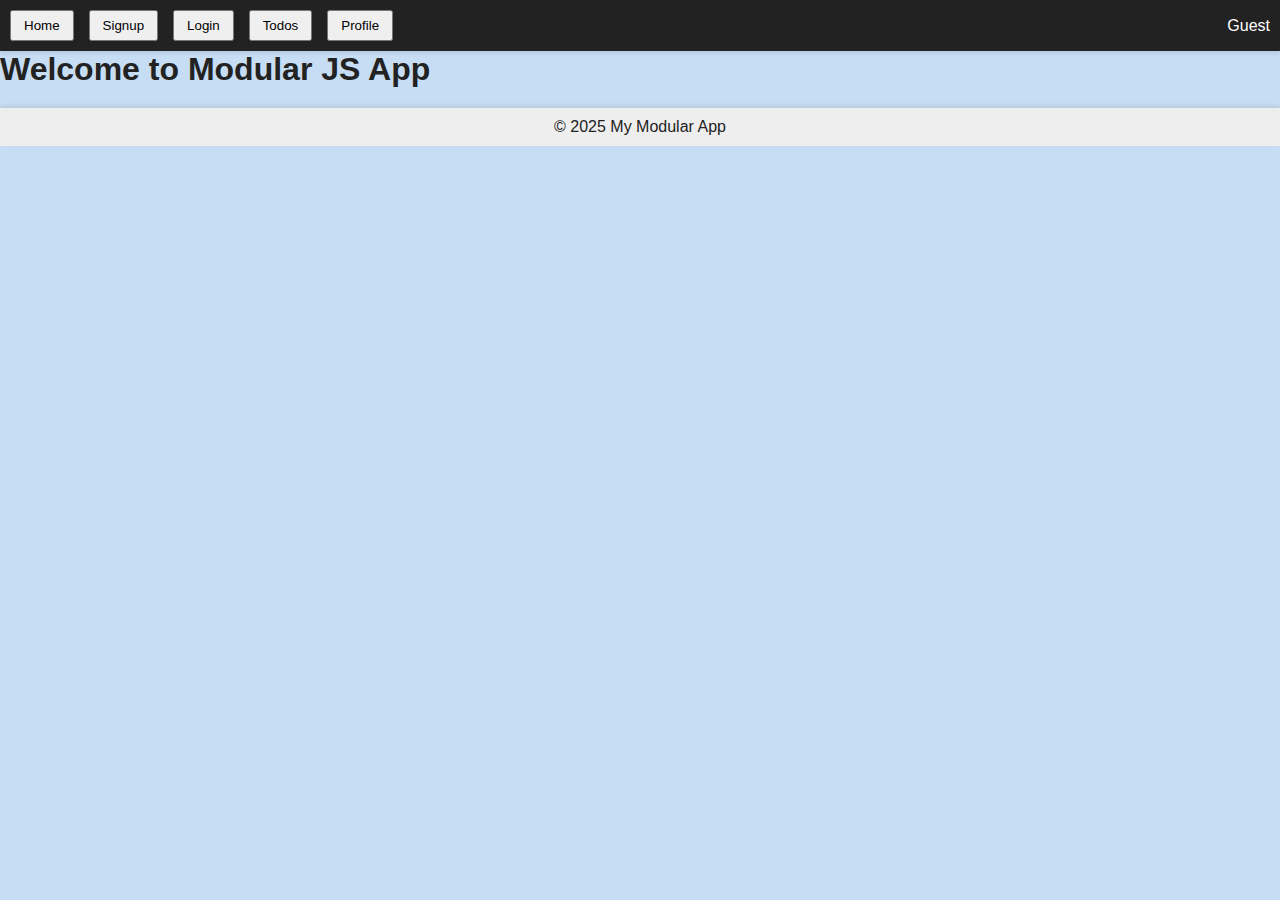
<file: index.html>
<!DOCTYPE html>
<html lang="en">
<head>
  <title>Home</title>
  <link rel="stylesheet" href="/style/style.css" />

</head>
<body>

  <div id="navbar"></div>

  <h1>Welcome to Modular JS App</h1>

  <div id="footer"></div>

  <script type="module">
    import { navbar } from "./components/navbar.js";
    import { footer } from "./components/footer.js";

    document.getElementById("navbar").innerHTML = navbar();
    document.getElementById("footer").innerHTML = footer();
  </script>

</body>
</html>
</file>
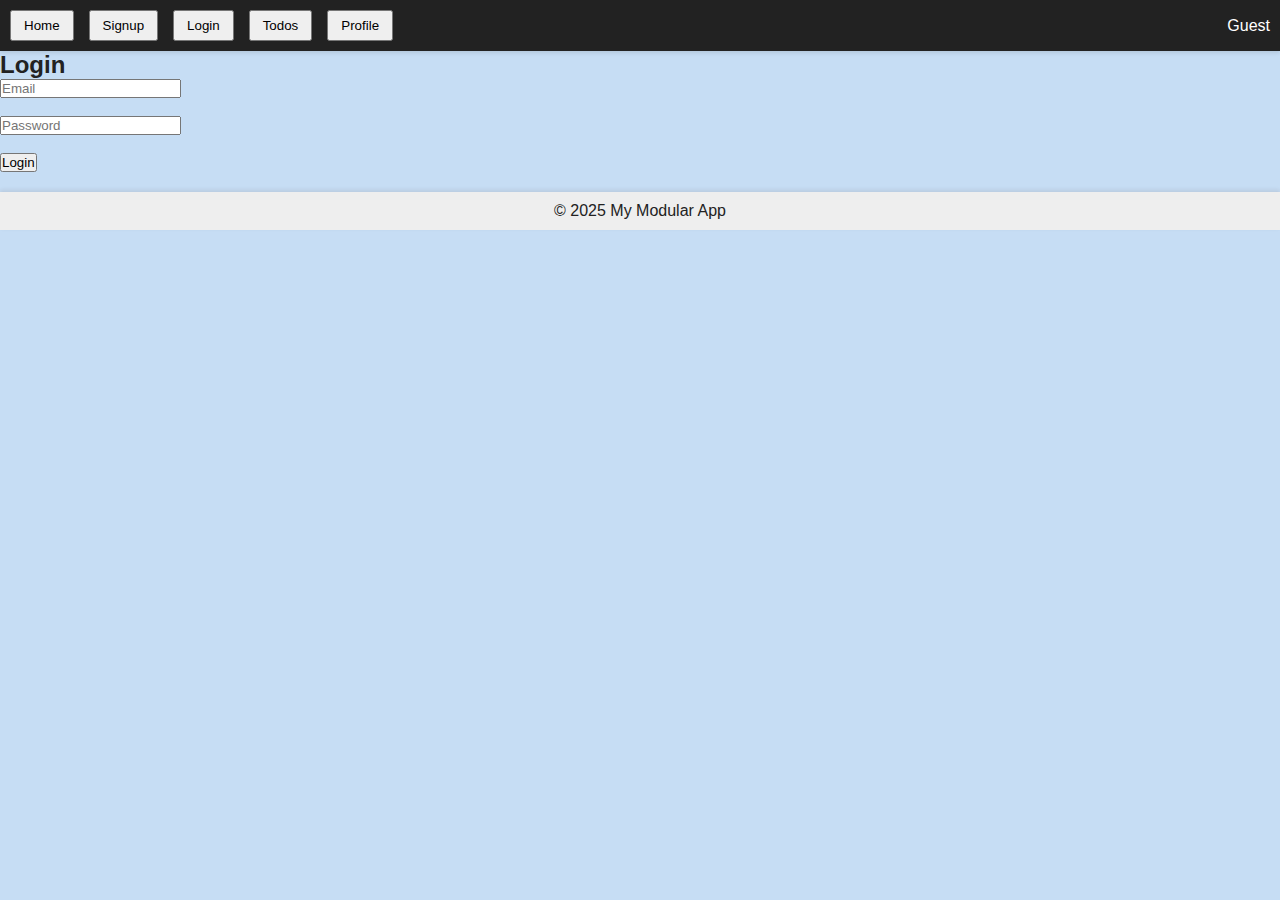
<file: login.html>
<!DOCTYPE html>
<html lang="en">
<head>
  <title>Login</title>
    <link rel="stylesheet" href="/style/style.css" />

</head>
<body>

  <div id="navbar"></div>

  <h2>Login</h2>

  <form id="loginForm">
    <input type="email" id="email" placeholder="Email" required><br><br>
    <input type="password" id="password" placeholder="Password" required><br><br>
    <button type="submit">Login</button>
  </form>

  <div id="footer"></div>

<script type="module">
  import { navbar } from "./components/navbar.js";
  import { footer } from "./components/footer.js";
  import "./scripts/login.js";

  document.getElementById("navbar").innerHTML = navbar();
  document.getElementById("footer").innerHTML = footer();
</script>

</body>
</html>
</file>
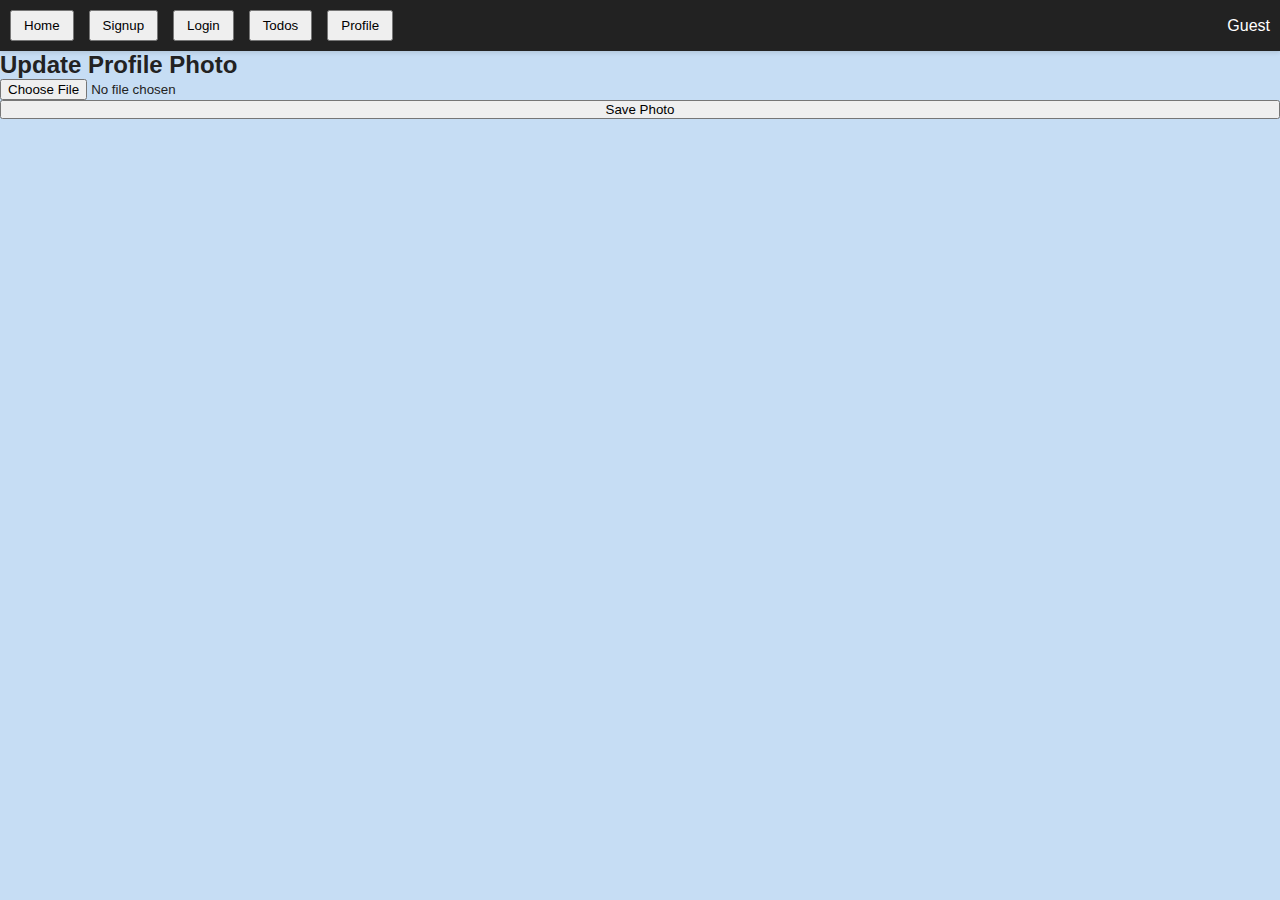
<file: profile.html>
<!DOCTYPE html>
<html lang="en">
<head>
  <title>Profile</title>
    <link rel="stylesheet" href="/style/style.css" />

</head>
<body>

  <div id="navbar"></div>

  <h2>Update Profile Photo</h2>

  <input type="file" id="imageUpload" accept="image/*">
  <button id="savePhoto">Save Photo</button>

<script type="module">
  import { navbar } from "./components/navbar.js";

  document.getElementById("navbar").innerHTML = navbar();

  document.getElementById("savePhoto").onclick = () => {
    let file = document.getElementById("imageUpload").files[0];

    if (file) {
      let reader = new FileReader();
      reader.onload = function () {
        localStorage.setItem("profileImg", reader.result);
        alert("Profile updated!");
        location.reload();
      };
      reader.readAsDataURL(file);
    } else {
      alert("Please select an image!");
    }
  };
</script>

</body>
</html>
</file>
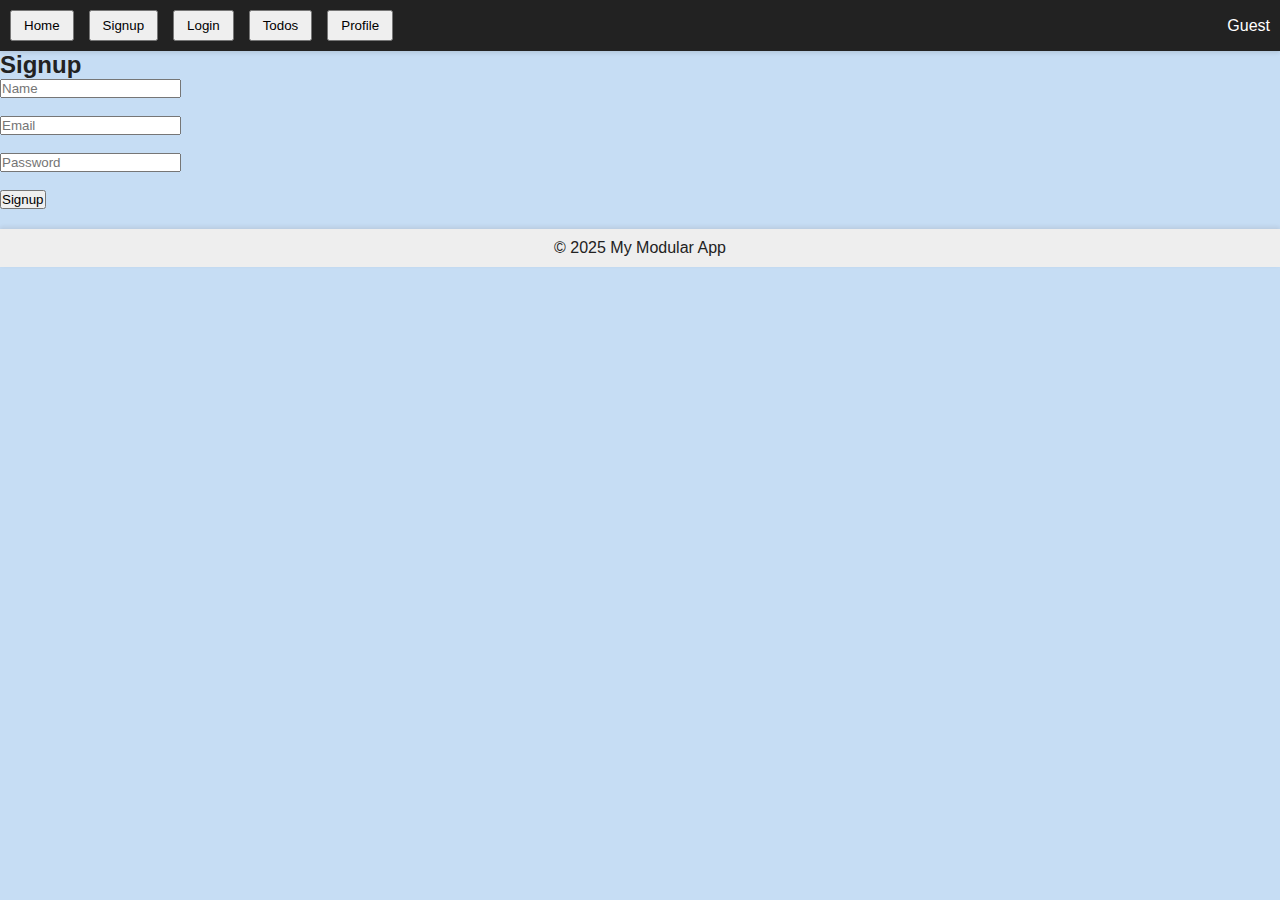
<file: signup.html>
<!DOCTYPE html>
<html lang="en">
<head>
  <title>Signup</title>
    <link rel="stylesheet" href="/style/style.css" />

</head>
<body>

  <div id="navbar"></div>

  <h2>Signup</h2>

  <form id="signupForm">
    <input type="text" id="name" placeholder="Name" required><br><br>
    <input type="email" id="email" placeholder="Email" required><br><br>
    <input type="password" id="password" placeholder="Password" required><br><br>
    <button type="submit">Signup</button>
  </form>

  <div id="footer"></div>

<script type="module">
  import { navbar } from "./components/navbar.js";
  import { footer } from "./components/footer.js";
  import "./scripts/signup.js";

  document.getElementById("navbar").innerHTML = navbar();
  document.getElementById("footer").innerHTML = footer();
</script>

</body>
</html>
</file>
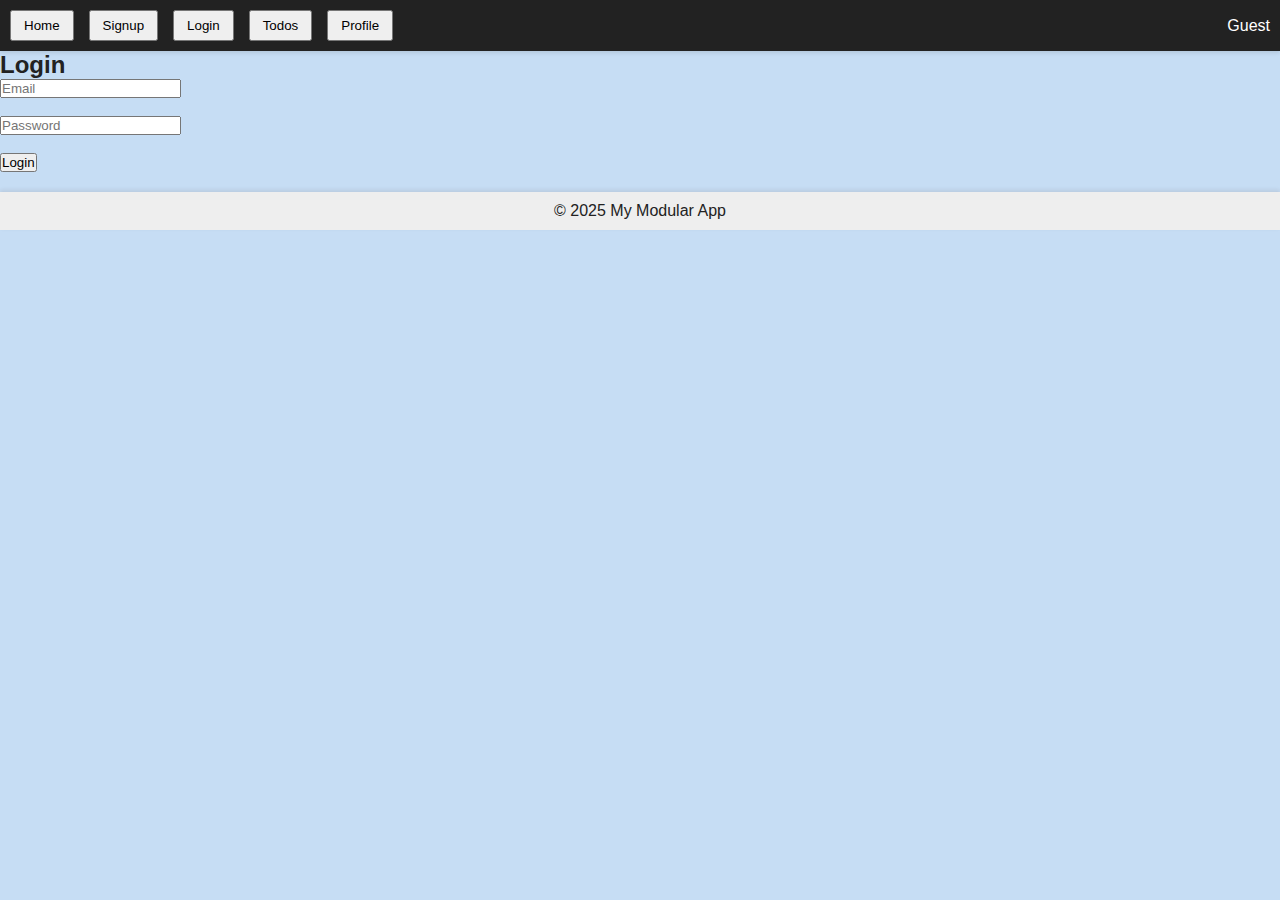
<file: todos.html>
<!DOCTYPE html>
<html lang="en">
<head>
  <title>Todos</title>
    <link rel="stylesheet" href="/style/style.css" />

</head>
<body>

  <div id="navbar"></div>

  <h2>Todos List</h2>
  <div id="todos-container"></div>

  <div id="footer"></div>

<script type="module">
  import { navbar } from "./components/navbar.js";
  import { footer } from "./components/footer.js";
  import "./scripts/todos.js";

  document.getElementById("navbar").innerHTML = navbar();
  document.getElementById("footer").innerHTML = footer();
</script>

</body>
</html>
</file>
<file: style/style.css>
/* ===== Reset ===== */
* {
  margin: 0;
  padding: 0;
  box-sizing: border-box;
  font-family: Arial, sans-serif;
}

/* ===== Body Styling ===== */
body {
  background: #c6ddf4;
  color: #222;
  min-height: 100vh;
  display: flex;
  flex-direction: column;
}

/* ===== Navbar ===== */
nav {
  background: #ffffff;
  padding: 10px 20px;
  box-shadow: 0 2px 4px rgba(0,0,0,0.1);
  display: flex;
  align-items: center;
  justify-content: space-between;
  position: sticky;
  top: 0;
  z-index: 100;
}

.nav-left button,
.nav-right button {
  padding: 8px 14px;
  border: none;
  background: #e7e7e7;
  border-radius: 6px;
  cursor: pointer;
  transition: 0.2s;
}

.nav-left button:hover,
.nav-right button:hover {
  background: #d5d5d5;
}

/* ===== Profile Section ===== */
.profile-box {
  display: flex;
  align-items: center;
  cursor: pointer;
  gap: 10px;
}

.profile-box img {
  width: 40px;
  height: 40px;
  border-radius: 50%;
}

/* ===== Profile Dropdown ===== */
.dropdown {
  position: absolute;
  right: 20px;
  top: 70px;
  background: white;
  border-radius: 10px;
  padding: 10px;
  width: 180px;
  box-shadow: 0 4px 8px rgba(0,0,0,0.15);
  display: none;
}

.dropdown p {
  font-size: 14px;
  color: #333;
  margin-bottom: 8px;
  padding-bottom: 6px;
  border-bottom: 1px solid #ddd;
}

.dropdown button {
  width: 100%;
  margin: 6px 0;
  padding: 8px;
  border: none;
  background: #eee;
  border-radius: 6px;
  cursor: pointer;
}

.dropdown button:hover {
  background: #ddd;
}

/* ===== Form Card ===== */
.form-card {
  width: 350px;
  margin: auto;
  margin-top: 60px;
  padding: 25px;
  background: white;
  border-radius: 15px;
  box-shadow: 0 4px 10px rgba(0,0,0,0.1);
  text-align: center;
}

.form-card input {
  width: 100%;
  padding: 10px;
  margin: 10px 0;
  border-radius: 8px;
  border: 1px solid #ccc;
}

.form-card button {
  width: 100%;
  padding: 10px;
  background: #0066ff;
  color: white;
  border-radius: 8px;
  border: none;
  margin-top: 10px;
  cursor: pointer;
}

.form-card button:hover {
  background: #0054d6;
}

/* ===== Homepage Center Text ===== */
.center-hero {
  margin-top: 120px;
  text-align: center;
}

.center-hero h1 {
  font-size: 34px;
  margin-bottom: 10px;
}

.center-hero p {
  font-size: 18px;
  color: #444;
}

/* ===== Footer ===== */
footer {
  background: #ccb5b5;
  text-align: center;
  padding: 12px;
  margin-top: auto;
  box-shadow: 0 -2px 4px rgba(68, 43, 43, 0.1);
}
</file>
